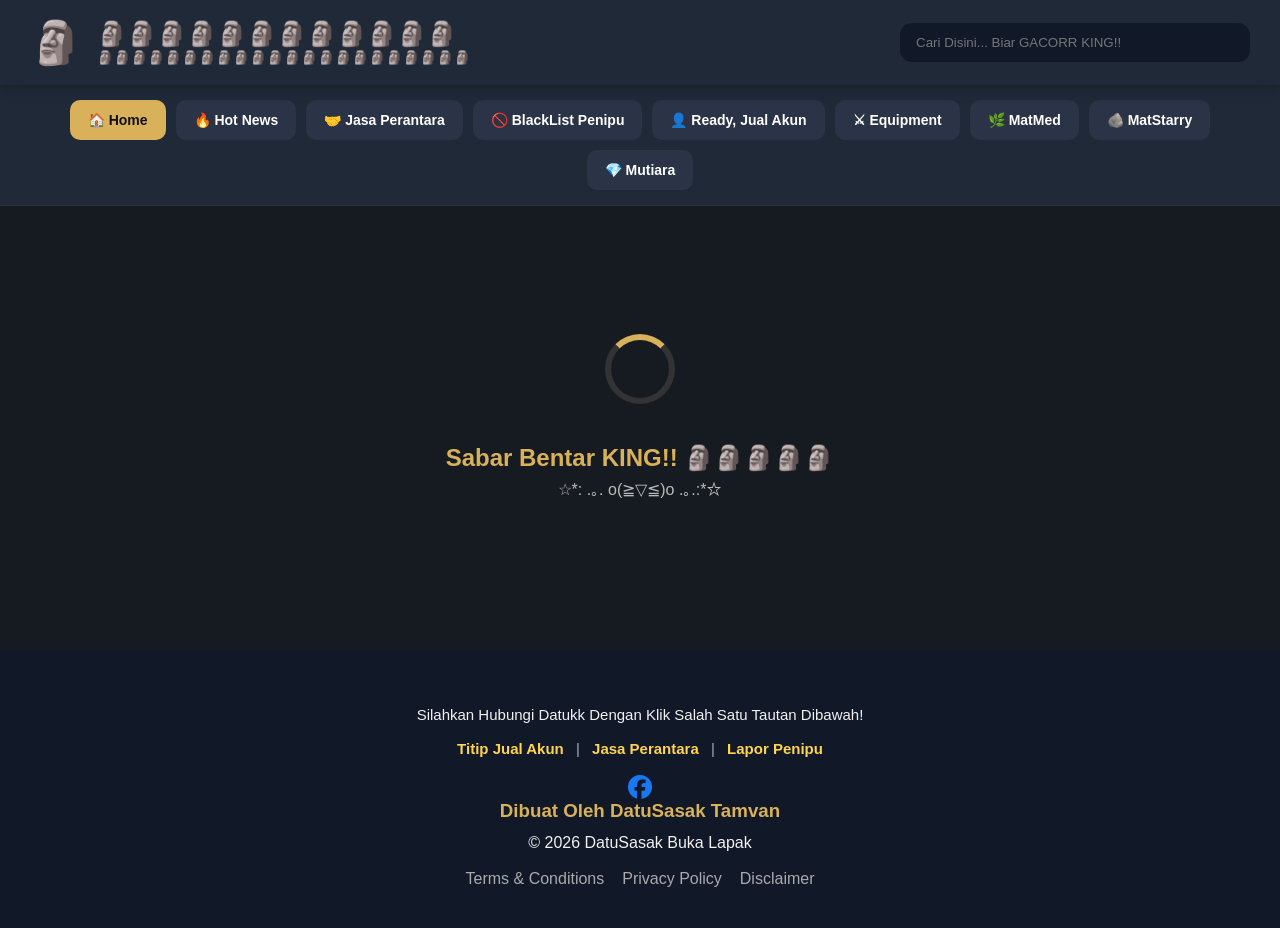
<file: index.html>
<!DOCTYPE html>
<html lang="id">

<head>

  <meta charset="UTF-8">
  <meta name="viewport" content="width=device-width, initial-scale=1.0">

  <title>BL DatuSasak</title>

  <link rel="stylesheet" href="https://cdnjs.cloudflare.com/ajax/libs/font-awesome/6.5.2/css/all.min.css">
  <link rel="stylesheet" href="style.css">

</head>

<body>

<!-- LOADING -->
<div id="loading" class="loading">
    <div class="loader"></div>
    <h2>TUNGGU BENTAR KINGG!!!</h2>
    <p>.👑.👑.👑.</p>
</div>

<!-- HEADER -->
<header class="header">

    <div class="logo">

        <span class="logo-icon">🗿</span>

        <div>
            <h1>🗿🗿🗿🗿🗿🗿🗿🗿🗿🗿🗿🗿</h1>
            <small>🗿🗿🗿🗿🗿🗿🗿🗿🗿🗿🗿🗿🗿🗿🗿🗿🗿🗿🗿🗿🗿🗿</small>
        </div>

    </div>

    <div class="search-box">
        <input id="globalSearch" type="text" placeholder="Cari Disini... Biar GACORR KING!!">
    </div>

</header>

<!-- NAVIGATION -->
<nav class="navbar">
    <button class="nav-btn active" data-page="home">🏠 Home</button>
    <button class="nav-btn" data-page="info">🔥 Hot News</button>
    <button class="nav-btn" data-page="jasa">🤝 Jasa Perantara</button>
    <button class="nav-btn" data-page="blacklist">🚫 BlackList Penipu</button>
    <button class="nav-btn" data-page="akun">👤 Ready, Jual Akun</button>
    <button class="nav-btn" data-page="equipment">⚔ Equipment</button>
    <button class="nav-btn" data-page="matmed">🌿 MatMed</button>
    <button class="nav-btn" data-page="batu">🪨 MatStarry</button>
    <button class="nav-btn" data-page="mutiara">💎 Mutiara</button>
</nav>

<!-- MAIN -->
<main id="app"></main>

<!-- MODAL -->
<div id="modal" class="modal">
    <div class="modal-content">
        <span id="closeModal">×</span>
        <div id="modalBody"></div>
    </div>
</div>

<!-- FOOTER -->
<footer>

    <div class="footer-contact">

        Silahkan Hubungi Datukk Dengan Klik Salah Satu Tautan Dibawah!

        <br><br>

        <a id="waTitip" href="#" target="_blank">Titip Jual Akun</a>
        <span>|</span>
        <a id="waJasa" href="#" target="_blank">Jasa Perantara</a>
        <span>|</span>
        <a id="waLapor" href="#" target="_blank">Lapor Penipu</a>

    </div>

    <br>

    <a href="https://www.facebook.com/profile.php?id=100073101919958" target="_blank" title="Facebook">
        <i class="fa-brands fa-facebook"></i>
    </a>

    <h3>Dibuat Oleh DatuSasak Tamvan</h3>

    <p>© 2026 DatuSasak Buka Lapak</p>

    <div class="footer-links">
        <a href="#">Terms & Conditions</a>
        <a href="#">Privacy Policy</a>
        <a href="#">Disclaimer</a>
    </div>

</footer>

<script src="script.js"></script>

</body>
</html>
</file>
<file: style.css>
/************************************************
 DATU SASAK MARKET - style.css
************************************************/

/* RESET */
*{margin:0;padding:0;box-sizing:border-box}
html{scroll-behavior:smooth}
body{background:#161B22;color:#F1F1F1;font-family:"Segoe UI",Tahoma,Geneva,Verdana,sans-serif;overflow-x:hidden}

/* VARIABLE */
:root{
  --bg:#161B22;--panel:#202938;--panel2:#2A3446;--gold:#D8B15A;
  --blue:#3A82F7;--green:#3CCB6C;--red:#E74C3C;--gray:#808B96;--white:#F5F5F5;
}

/* SCROLLBAR */
::-webkit-scrollbar{width:10px}
::-webkit-scrollbar-track{background:#111}
::-webkit-scrollbar-thumb{background:var(--gold);border-radius:20px}
::-webkit-scrollbar-thumb:hover{background:#F4D06F}

/* LOADING */
.loading{position:fixed;inset:0;background:#161B22;display:flex;flex-direction:column;align-items:center;justify-content:center;z-index:99999}
.loader{width:70px;height:70px;border:6px solid #333;border-top:6px solid var(--gold);border-radius:50%;animation:spin 1s linear infinite;margin-bottom:20px}
@keyframes spin{from{transform:rotate(0deg)}to{transform:rotate(360deg)}}

/* HEADER */
.header{width:100%;background:var(--panel);display:flex;justify-content:space-between;align-items:center;padding:18px 30px;box-shadow:0 0 15px rgba(0,0,0,.35);position:sticky;top:0;z-index:999}
.logo{display:flex;align-items:center;gap:15px}
.logo-icon{font-size:42px}
.logo h1{font-size:24px;color:var(--gold)}
.logo small{color:#BBBBBB}

/* SEARCH */
.search-box{width:350px}
.search-box input{width:100%;padding:12px 16px;border:none;outline:none;border-radius:12px;background:#111827;color:white;transition:.3s}
.search-box input:focus{box-shadow:0 0 10px var(--gold)}

/* NAVBAR */
.navbar{display:flex;gap:10px;flex-wrap:wrap;justify-content:center;background:#202938;padding:15px;border-bottom:1px solid rgba(255,255,255,.05)}
.nav-btn{background:#2A3446;color:white;border:none;padding:12px 18px;border-radius:10px;cursor:pointer;transition:.25s;font-size:14px;font-weight:bold}
.nav-btn:hover,.nav-btn.active{background:var(--gold);color:#111}

/* APP */
#app{width:95%;max-width:1450px;margin:35px auto}

/* FOOTER */
footer{margin-top:60px;background:#111827;padding:40px;text-align:center}
footer h3{color:var(--gold);margin-bottom:12px}
.footer-links{margin-top:18px;display:flex;justify-content:center;gap:18px;flex-wrap:wrap}
.footer-links a{color:#AAA;text-decoration:none}
.footer-links a:hover{color:var(--gold)}

/* MODAL */
.modal{position:fixed;inset:0;background:rgba(0,0,0,.75);display:none;justify-content:center;align-items:center;z-index:99999}
.modal-content{width:90%;max-width:900px;max-height:90vh;overflow-y:auto;background:#222D3F;border-radius:16px;padding:30px;position:relative}
.modal-content img{display:block;max-width:100%;height:auto}
@keyframes fade{from{opacity:0;transform:translateY(20px)}to{opacity:1;transform:translateY(0)}}
#closeModal{position:absolute;right:18px;top:15px;font-size:30px;cursor:pointer}

/* HOME DASHBOARD */
.dashboard{display:grid;grid-template-columns:repeat(auto-fit,minmax(230px,1fr));gap:20px;margin-bottom:35px}
.dashboard-card{background:var(--panel);border:1px solid rgba(255,255,255,.08);border-radius:15px;padding:25px;transition:.3s;text-align:center}
.dashboard-card:hover{transform:translateY(-5px);border-color:var(--gold);box-shadow:0 0 20px rgba(216,177,90,.25)}
.dashboard-card h2{color:var(--gold);font-size:18px}
.dashboard-card h1{margin-top:10px;font-size:36px}

/* GRID PRODUK */
.grid{display:grid;grid-template-columns:repeat(auto-fill,minmax(260px,1fr));gap:25px}

/* CARD */
.card{background:var(--panel);border-radius:15px;overflow:hidden;transition:.3s;cursor:pointer;border:1px solid rgba(255,255,255,.05)}
.card:hover{transform:translateY(-8px);box-shadow:0 12px 30px rgba(0,0,0,.4);border-color:var(--gold)}
.card-image{width:100%;height:230px;overflow:hidden;background:#10151f}
.card-image img{width:100%;height:100%;object-fit:cover;transition:.4s}
.card:hover img{transform:scale(1.08)}
.card-body{padding:18px}
.card-title{color:var(--gold);font-size:19px;margin-bottom:10px}
.card-info{margin:6px 0;color:#ccc;font-size:14px}
.card-price{margin-top:15px;color:#50fa7b;font-size:22px;font-weight:bold}
.card-action{display:flex;justify-content:space-between;align-items:center;margin-top:10px}

/* BADGE */
.badge{display:inline-block;padding:6px 12px;border-radius:30px;font-size:12px;font-weight:bold;margin-top:15px}
.ready{background:#2ecc71;color:white}
.not-ready{background:#e74c3c;color:black}
.sold{background:#e74c3c;color:white}
.booked{background:#f39c12;color:white}

/* BUTTON */
.btn{border:none;cursor:pointer;border-radius:10px;padding:12px 18px;transition:.25s;font-weight:bold}
.btn-primary{background:var(--gold);color:#111}
.btn-primary:hover{transform:scale(1.05)}
.btn-danger{background:#e74c3c;color:white}
.btn-buy{background:#25D366;color:white;border:none;border-radius:8px;padding:6px 14px;cursor:pointer;font-weight:bold;text-decoration:none;transition:.3s}
.btn-buy:hover{background:#1da851;opacity:.9}

/* TABLE */
.table{width:100%;border-collapse:collapse;margin-top:20px;background:var(--panel);border-radius:15px;overflow:hidden}
.table thead{background:var(--gold);color:#111}
.table th{padding:15px;text-align:left}
.table td{padding:15px;border-bottom:1px solid rgba(255,255,255,.05)}
.table tbody tr{transition:.2s}
.table tbody tr:hover{background:#2d3748}

/* PAGINATION */
.pagination{display:flex;justify-content:center;gap:10px;margin:40px 0}
.pagination button{border:none;background:var(--panel2);color:white;padding:10px 15px;cursor:pointer;border-radius:10px}
.pagination button:hover{background:var(--gold);color:#111}

/* EMPTY DATA */
.empty{padding:60px;text-align:center;color:#999;font-size:18px}

/* PAGE LOADING */
.loading-page{min-height:350px;display:flex;flex-direction:column;justify-content:center;align-items:center;text-align:center}
.loading-page h2{margin-top:20px;color:var(--gold)}
.loading-page p{margin-top:8px;color:#bbb}

/* SOSMED ICON */
.fa-whatsapp{font-size:24px;color:#25D366;transition:.3s}
.fa-whatsapp:hover{color:#1ebe5d;transform:scale(1.2)}
.fa-facebook{font-size:24px;color:#1877F2;transition:.3s}
.fa-facebook:hover{color:#0d5ecf;transform:scale(1.2)}

/* FOOTER CONTACT */
.footer-contact{text-align:center;margin-top:15px;font-size:15px}
.footer-contact a{color:#ffd54f;text-decoration:none;font-weight:bold;transition:.2s}
.footer-contact a:hover{color:#fff;text-decoration:underline}
.footer-contact span{color:#aaa;margin:0 8px}

/* RESPONSIVE */
@media(max-width:900px){
  .header{flex-direction:column;gap:15px}
  .search-box{width:100%}
  .logo{justify-content:center}
}

@media(max-width:500px){
  .logo small{font-size:12px}
}

@media(max-width:700px){
  .logo{width:100%}
  .logo-icon{font-size:32px}
  .nav-btn{white-space:nowrap}
  .card-title{height:35px;overflow:hidden}
  .btn{width:100%;padding:10px;font-size:13px}
  .modal-content{max-height:90vh;overflow:auto}
}

@media screen and (max-width:768px){
  body{font-size:14px}

  .header{flex-direction:column;align-items:stretch;padding:15px;gap:15px}
  .logo{justify-content:center;text-align:center}
  .logo h1{font-size:22px}
  .logo small{display:block;margin-top:5px}

  .search-box{width:100%}
  .search-box input{height:45px;font-size:15px}

  .navbar{display:flex;flex-wrap:nowrap;overflow-x:auto;gap:8px;padding:10px;justify-content:flex-start;scrollbar-width:none}
  .navbar::-webkit-scrollbar{display:none}
  .nav-btn{flex:0 0 auto;padding:10px 16px;font-size:13px}

  #app{width:100%;padding:10px;margin:15px auto}

  .dashboard{grid-template-columns:repeat(2,1fr);gap:12px}
  .dashboard-card{padding:18px 10px}
  .dashboard-card h2{font-size:15px}
  .dashboard-card h1{font-size:28px}

  .grid{grid-template-columns:repeat(2,1fr);gap:12px}
  .card{border-radius:12px}
  .card-image{height:140px}
  .card-body{padding:12px}
  .card-title{font-size:15px}
  .card-info{font-size:12px}
  .card-price{font-size:16px}
  .badge{font-size:11px;padding:5px 10px}

  .table{display:block;overflow-x:auto;white-space:nowrap}

  .modal-content{width:95%;padding:20px}

  footer{padding:25px 15px}
  .footer-links{flex-direction:column;gap:10px}
}
</file>
